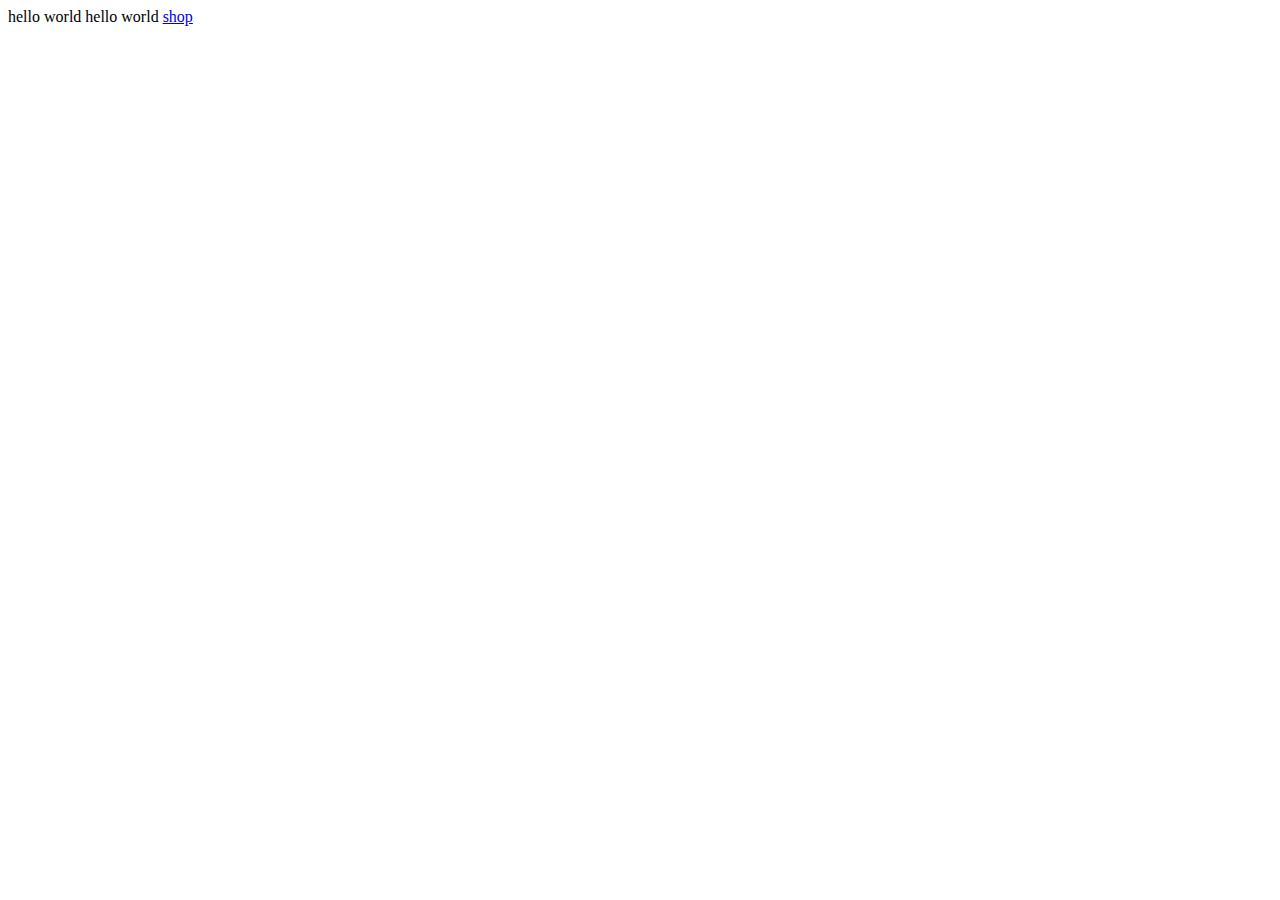
<file: index.html>
<!DOCTYPE html>
<html lang="en">
<head>
    <meta charset="UTF-8">
    <meta http-equiv="X-UA-Compatible" content="IE=edge">
    <meta name="viewport" content="width=device-width, initial-scale=1.0">
    <title>hello world</title>
</head>
<body>
    hello world
    hello world

    <a href="/new-pages/shop">shop</a>
</body>
</html>
</file>
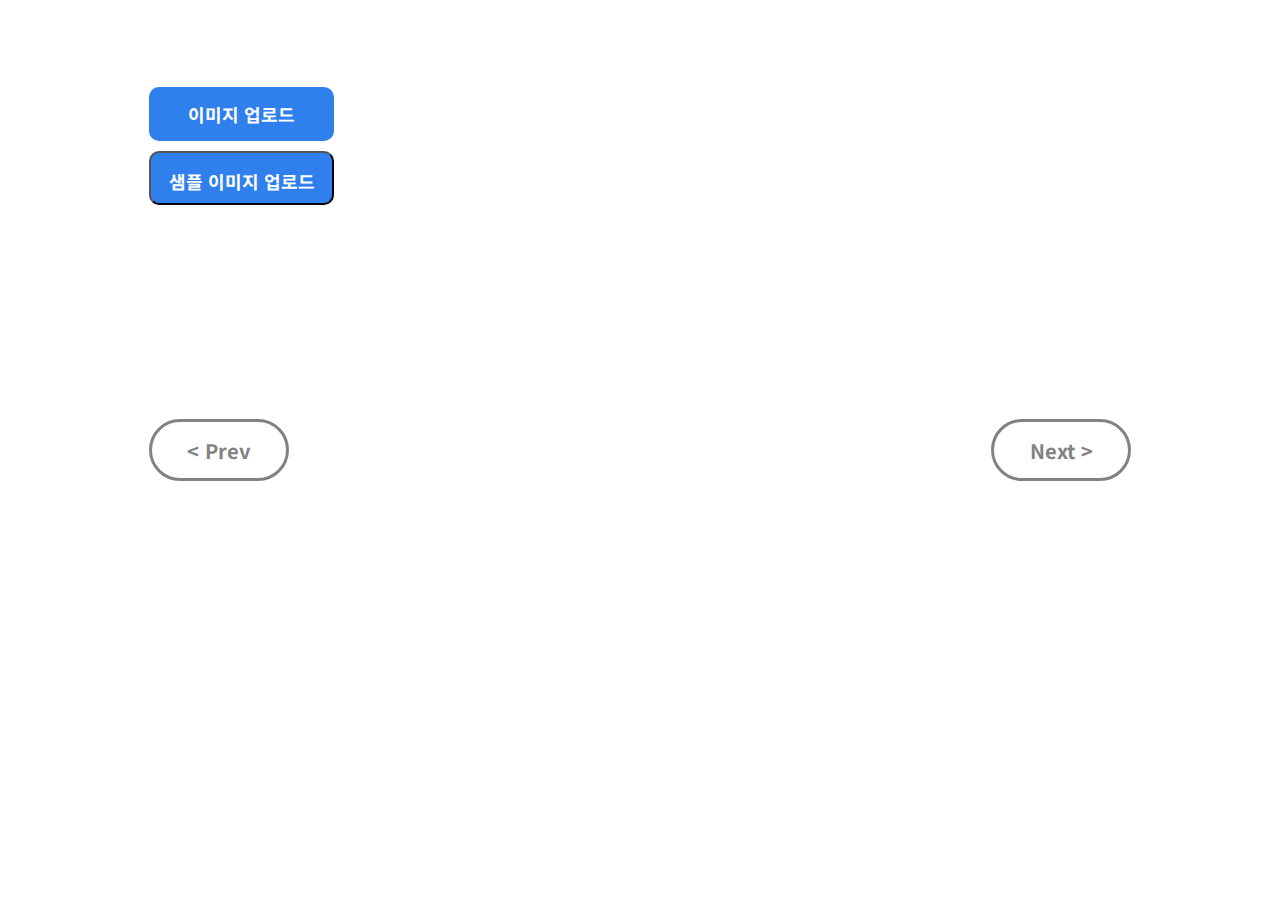
<file: carousel.html>
<!DOCTYPE html>
<html lang="ko">
<head>
    <meta charset="UTF-8">
    <meta http-equiv="X-UA-Compatible" content="IE=edge">
    <meta name="viewport" content="width=device-width, initial-scale=1.0">
    <link rel="stylesheet" href="src/styles/carousel.css">
    <title>이미지 캐러셀</title>
    <link rel="preconnect" href="https://fonts.googleapis.com">
    <link rel="preconnect" href="https://fonts.gstatic.com" crossorigin>
    <link href="https://fonts.googleapis.com/css2?family=Noto+Sans+KR:wght@700&display=swap" rel="stylesheet">
</head>
<body>
    <section id="carousel">
        <h1 class="util-ir">캐러셀 이미지 리스트</h1>
        <div class="carousel-container">
            <ul class="carousel-list">
               
            </ul>
        </div>
        <button type="button" class="prev-button">&lt; Prev</button>
        <button type="button" class="next-button">Next &gt;</button>
    </section>
    <form action="" class="image-upload">
        <input type="file" multiple accept="image/*" id="image-upload-input">
        <label for="image-upload-input">이미지 업로드</label>
        <button id="sample-image-button">샘플 이미지 업로드</button>
    </form>
    <script src="src/js/carousel.js"></script>
</body>
</html>
</file>
<file: src/styles/carousel.css>
@import url(reset.css);

.util-ir {
    display: block;
    overflow: hidden;
    width: 1px;
    height: 1px;
    font-size: 1px;
    line-height: 0;
    text-indent: -9999px;
}

.image-upload {
    position: absolute;
    top: 77px;
    left: 149px;
}

#image-upload-input {
    position: absolute;
    left: -10000px;
    top: auto;
    width: 1px;
    height: 1px;
    overflow: hidden;
}

#image-upload-input + label, #sample-image-button {
    display: block;
    width: 185px;
    height: 54px;
    text-align: center;
    line-height: 54px;
    background: #2f80ed;
    border-radius: 10px;
    color: white;
    font-size: 18px;
    font-family: 'Noto Sans KR', sans-serif;
    font-weight: 700;
    cursor: pointer;
    margin-top: 10px;
}

#carousel {
    display: flex;
    height: 100vh;
    justify-content: center;
    align-items: center;
}

.carousel-container {
    perspective: 1000px;
}

.carousel-list {
    width: 348px;
    height: 348px;
    position: relative;
    transform-style: preserve-3d;
}

.carousel-item {
    position: absolute;
    top: 0;
    left: 0;
    width: 100%;
    height: 100%;
    -webkit-box-reflect: below 35px linear-gradient(transparent 55%, rgba(255, 255, 255, 0.25));
    overflow: hidden;
    border-radius: 10px;
    box-shadow: 0px 0px 15px rgba(0, 0, 0, 0.3);
    transition: ease-out .5s;
}

.carousel-item img {
    display: block;
    width: 100%;
    height: 100%;
    filter: brightness(70%);
}

.now img {
    filter: brightness(100%);
}

.prev-button, .next-button {
    position: absolute;
    width: 140px;
    height: 62px;
    top: 50%;
    margin-top: -31px;
    background: white;
    border: 3px solid #828282;
    border-radius: 36px;
    color: #828282;
    font-family: 'Noto Sans KR', sans-serif;
    font-weight: 700;
    font-size: 20px;
    cursor: pointer;
}

.prev-button {
    left: 149px;
}

.next-button {
    right: 149px;
}

.prev-button:hover, .next-button:hover {
    background: #828282;
    color: white;
}
</file>
